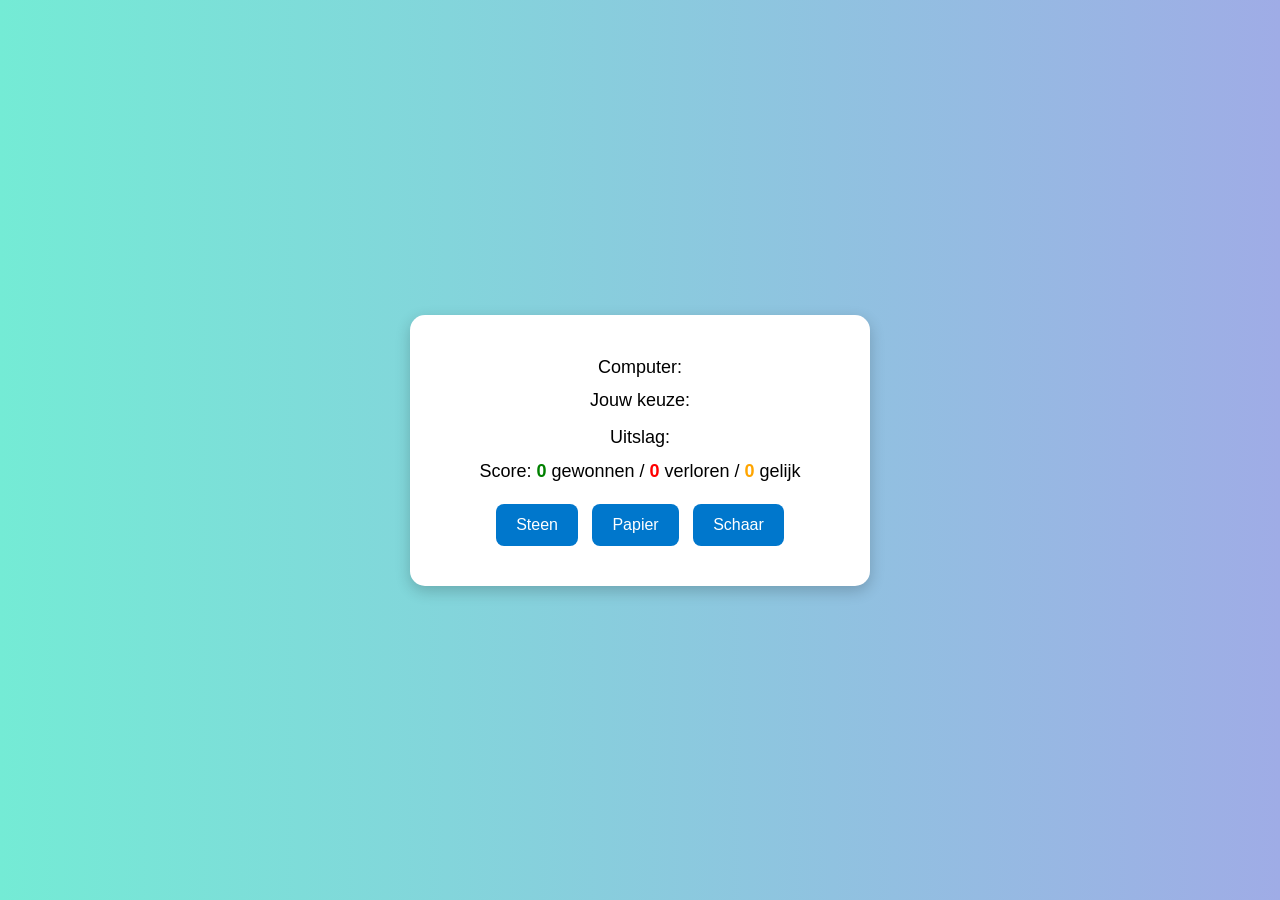
<file: index.html>
<!DOCTYPE html>
<html lang="nl">
<head>
    <meta charset="UTF-8">
    <title>Steen Papier Schaar</title>
    <link rel="stylesheet" href="style.css">
</head>
<body>

    <div class="container">
    <p>Computer: <span id="computer"></span></p>
    <p>Jouw keuze: <span id="human"></span></p>
    <p>Uitslag: <span id="result"></span></p>
    <p>Score:
        <span id="winst">0</span> gewonnen /
        <span id="verlies">0</span> verloren /
        <span id="gelijk">0</span> gelijk
    </p>

    <button id="steen" data-keuze="steen">Steen</button>
    <button id="papier" data-keuze="papier">Papier</button>
    <button id="schaar" data-keuze="schaar">Schaar</button>
</div>

    <script>
        const computerOutput = document.querySelector("#computer");
        const humanOutput = document.querySelector("#human");
        const resultOutput = document.querySelector("#result");

        let humanChoice = "";
        let computerChoice = "";
        let scoreWinst = 0;
        let scoreVerlies = 0;
        let scoreGelijk = 0;

        const knoppen = document.querySelectorAll("button");

        knoppen.forEach(function(knop) {
            knop.addEventListener("click", function(event) {

                // knoppen tijdelijk uitschakelen
                knoppen.forEach(knop => knop.disabled = true);

                humanChoice = event.target.dataset.keuze;
                humanOutput.innerHTML = humanChoice;

                computerOutput.innerHTML = "?";
                resultOutput.innerHTML = "3...";

                setTimeout(function() {
                    resultOutput.innerHTML = "2...";
                }, 1000);

                setTimeout(function() {
                    resultOutput.innerHTML = "1...";
                }, 2000);

                setTimeout(function() {

                    computerChoice = computerKeuze();
                    computerOutput.innerHTML = computerChoice;

                    const uitkomst = bepaalUitkomst(humanChoice, computerChoice);
                    resultOutput.innerHTML = uitkomst;

                    switch (uitkomst) {
                        case "gewonnen":
                            scoreWinst++;
                            break;

                        case "verloren":
                            scoreVerlies++;
                            break;

                        case "gelijk":
                            scoreGelijk++;
                            break;
                    }

                    document.querySelector("#winst").innerHTML = scoreWinst;
                    document.querySelector("#verlies").innerHTML = scoreVerlies;
                    document.querySelector("#gelijk").innerHTML = scoreGelijk;

                    // knoppen terug inschakelen
                    knoppen.forEach(knop => knop.disabled = false);

                }, 3000);
            });
        });

        function computerKeuze() {
            let randomNumber = Math.floor(Math.random() * 3) + 1;

            switch (randomNumber) {
                case 1:
                    return "steen";
                case 2:
                    return "papier";
                default:
                    return "schaar";
            }
        }

        function bepaalUitkomst(speler, computer) {
            if (speler === computer) {
                return "gelijk";
            }

            switch (speler) {
                case "steen":
                    return computer === "schaar" ? "gewonnen" : "verloren";

                case "papier":
                    return computer === "steen" ? "gewonnen" : "verloren";

                case "schaar":
                    return computer === "papier" ? "gewonnen" : "verloren";
            }
        }
    </script>

</body>
</html>
</file>
<file: style.css>
body {
    font-family: Arial, Helvetica, sans-serif;
    background: linear-gradient(to right, #74ebd5, #9face6);
    display: flex;
    justify-content: center;
    align-items: center;
    min-height: 100vh;
    margin: 0;
}


.container {
    background-color: white;
    padding: 30px;
    border-radius: 15px;
    box-shadow: 0 5px 15px rgba(0, 0, 0, 0.2);
    text-align: center;
    width: 400px;
}


h1 {
    color: #333;
    margin-bottom: 20px;
}


p {
    font-size: 18px;
    margin: 12px 0;
}

span {
    font-weight: bold;
    color: #0077cc;
}


button {
    padding: 12px 20px;
    margin: 10px 5px;
    font-size: 16px;
    border: none;
    border-radius: 8px;
    cursor: pointer;
    background-color: #0077cc;
    color: white;
    transition: 0.3s;
}

button:hover:not(:disabled) {
    background-color: #005fa3;
    transform: scale(1.05);
}

button:disabled {
    background-color: #999;
    cursor: not-allowed;
}


#winst {
    color: green;
}

#verlies {
    color: red;
}

#gelijk {
    color: orange;
}

/* Resultaat */
#result {
    font-size: 22px;
    color: #222;
}
</file>
